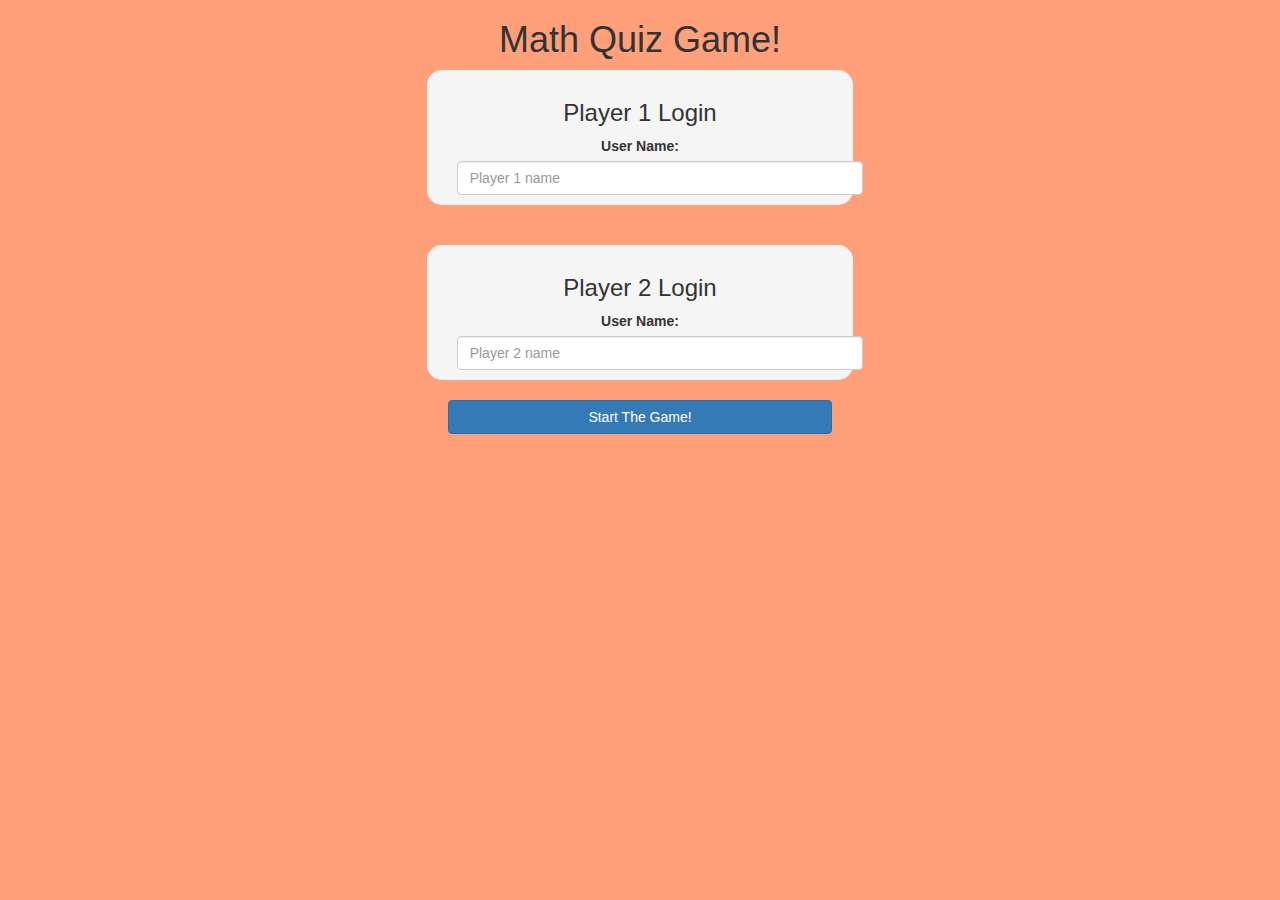
<file: index.html>
<!DOCTYPE html>

<html>
    <head>
        <title>
            Math Quiz Game!
        </title>

        <link rel="stylesheet" href="login.css">

        <script src="login.js">

        </script>

        <meta name="viewport" content="width=device-width, initial-scale=1">

        <link rel="stylesheet" href="https://maxcdn.bootstrapcdn.com/bootstrap/3.4.0/css/bootstrap.min.css">

        <script src="https://ajax.googleapis.com/ajax/libs/jquery/3.4.1/jquery.min.js">

        </script>

        <script src="https://maxcdn.bootstrapcdn.com/bootstrap/3.4.0/js/bootstrap.min.js">

        </script>

    </head>

    <body style="background: lightsalmon;">
        <center>
            <h1>
                Math Quiz Game!
            </h1>

            <form action="game.html">

                <div class="col-lg-4 col-md-6 col-sm-8 col-xs-11 login1" style="background: whitesmoke; padding: 10px; float: none; border-radius: 15px;">
                    <h3>
                        Player 1 Login
                    </h3>
        
                    <label>
                        User Name:
                    </label>
                    
                    <input type="text" id="player1" class="form-control" placeholder="Player 1 name" style="display: inline-block; margin-left: 20px;" required>
        
                    <br>

                </div>

                <br>
                <br>

                <div class="col-lg-4 col-md-6 col-sm-8 col-xs-11 login2" style="background: whitesmoke; padding: 10px; float: none; border-radius: 15px;">
                    <h3>
                        Player 2 Login
                    </h3>
        
                    <label>
                        User Name:
                    </label>
                    
                    <input type="text" id="player2" class="form-control" placeholder="Player 2 name" style="display: inline-block; margin-left: 20px;" required>
        
                    <br>
                    
                </div>

                <br>

                <button style="width:30%" class="btn btn-primary" onclick="addUser()">
                    Start The Game!
                </button>
            </form>
        </center>
    </body>
</html>
</file>
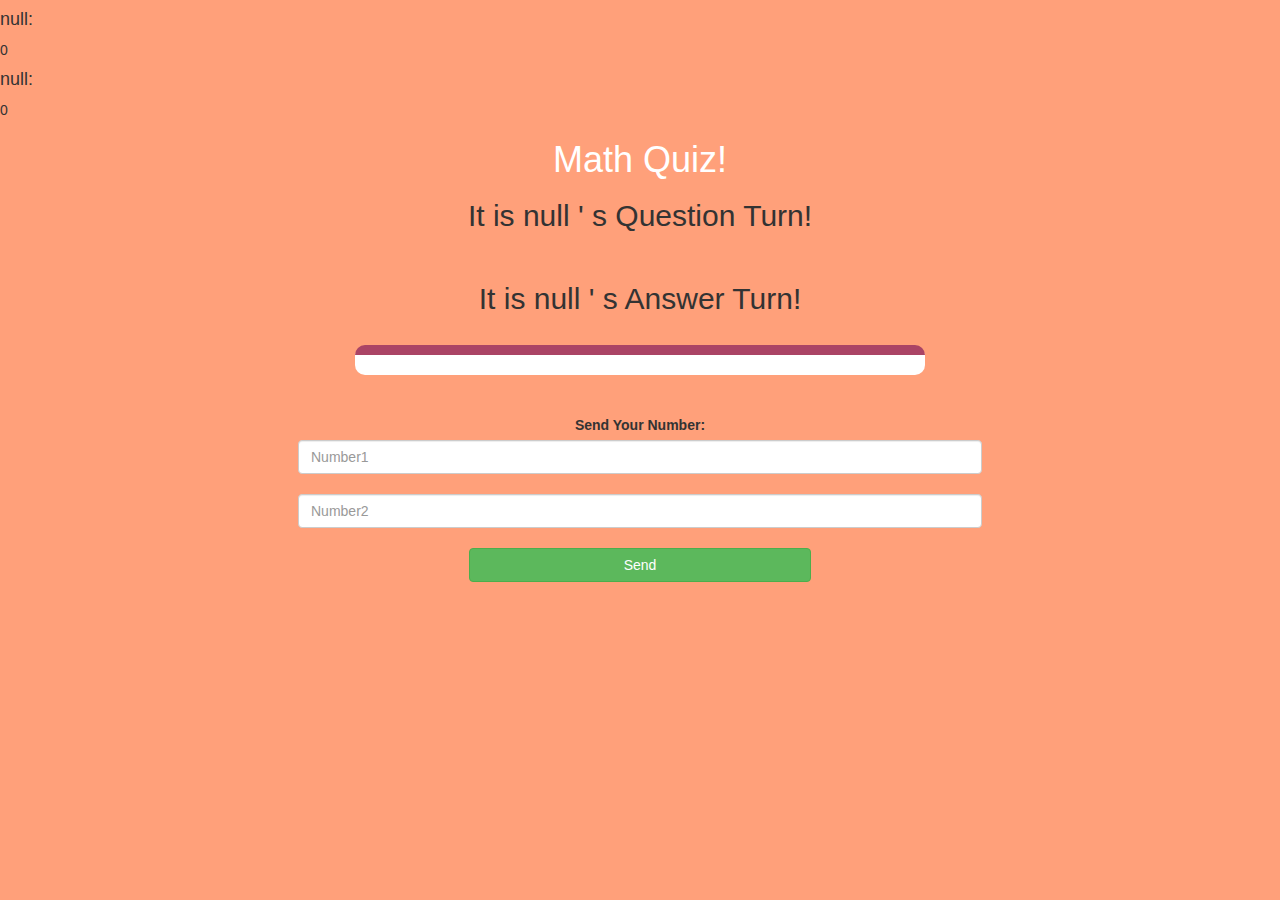
<file: game.html>
<!DOCTYPE html>

<html>
    <head>
        <title>
            Math Quiz Game!
        </title>

        <link rel="stylesheet" href="game.css">

        <meta name="viewport" content="width=device-width, initial-scale=1">

        <link rel="stylesheet" href="https://maxcdn.bootstrapcdn.com/bootstrap/3.4.0/css/bootstrap.min.css">

        <script src="https://ajax.googleapis.com/ajax/libs/jquery/3.4.1/jquery.min.js">

        </script>

        <script src="https://maxcdn.bootstrapcdn.com/bootstrap/3.4.0/js/bootstrap.min.js">

        </script>

    </head>

    <body style="background-color: lightsalmon;">

        <h4 id="player1_name">
             Player1 Score =
        </h4>
        <span id="player1_score">
            0
        </span>

        <br>

        <h4 id="player2_name">
             Player2 Score =
        </h4>
        <span id="player2_score">
            0
        </span>

        <br>

        <div class="container">
            <center>
                <h1 style="color: white;">
                    Math Quiz!
                </h1>

                <h2 id="player_question">
                    It is Player1 ' s Question Turn!
                </h2>

                <br>

                <h2 id="player_answer">
                    It is Player2 ' s Answer Turn!
                </h2>

                <br>

                <div id="output" class="col-lg-6">

                </div>

                <br>
                <br>

                <label>
                    Send Your Number: 
                </label>

                <br>

                <input type="number" id="number1" class="form-control" placeholder="Number1">

                <br>

                <input type="number" id="number2" class="form-control" placeholder="Number2">

                <br>

                <button onclick="send()" class="btn btn-success" style="width: 30%;">
                    Send
                </button>

            </center>
        </div>

        <script src="game.js">

        </script>

    </body>
</html>
</file>
<file: login.css>
body
{
    background: aquamarine;
}

    .login1 , .login2
    {
        background: white;
        padding: 10px;
        float: none;
        border-radius: 15px;
    }


#player1 , #player2
{
    display: inline-block;
    margin-left: 20px;
}
</file>
<file: game.css>
body
{
    background-color: aquamarine;
}

#number1, #number2
{
    width: 60%;
}

#question_display
{
    letter-spacing: 5px;
}

#output
{
background: white;
border-radius: 10px;
border-top: 10px solid #AA4465;
padding: 10px;
float: none;
text-align: left;
}
</file>
